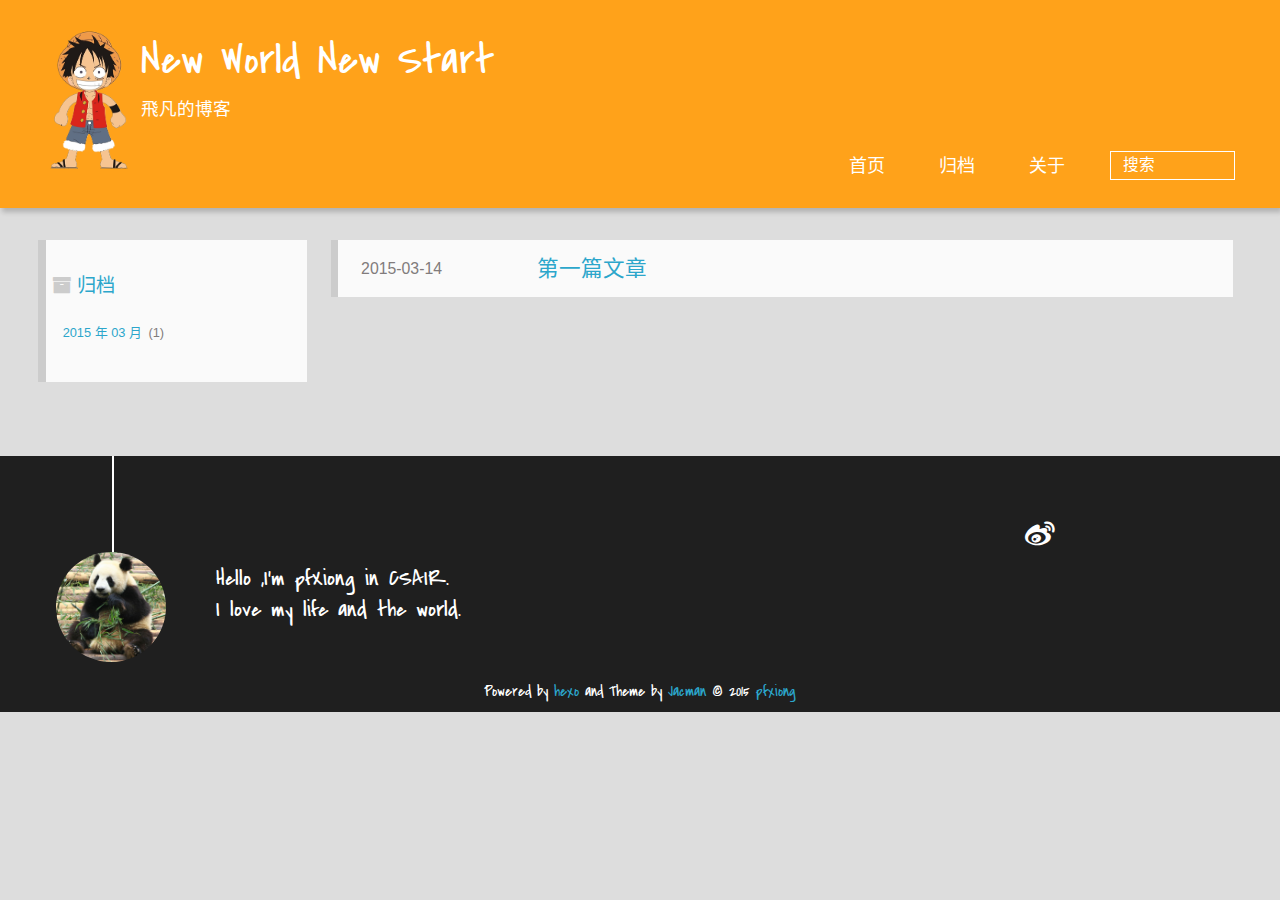
<file: archives/index.html>
<!DOCTYPE HTML>
<html lang="zh-CN">
<head>
  <meta charset="UTF-8">
  
    <title>New World New Start</title>
    <meta name="viewport" content="width=device-width, initial-scale=1,user-scalable=no">
    
    <meta name="author" content="pfxiong">
    

    
    <meta name="description" content="飛凡的博客">
<meta property="og:type" content="website">
<meta property="og:title" content="New World New Start">
<meta property="og:url" content="http://pfxiong.com/archives/index.html">
<meta property="og:site_name" content="New World New Start">
<meta property="og:description" content="飛凡的博客">
<meta name="twitter:card" content="summary">
<meta name="twitter:title" content="New World New Start">
<meta name="twitter:description" content="飛凡的博客">

    
    <link rel="alternative" href="/atom.xml" title="New World New Start" type="application/atom+xml">
    
    
    <link rel="icon" href="/img/logo.ico">
    
    
    <link rel="apple-touch-icon" href="/img/logo_64.jpg">
    <link rel="apple-touch-icon-precomposed" href="/img/logo_64.jpg">
    
    <link rel="stylesheet" href="/css/style.css" type="text/css">
</head>

    <body>
      <header>
        <div>
		
			<div id="imglogo">
				<a href="/"><img src="/img/logo.png" alt="New World New Start" title="New World New Start"/></a>
			</div>
			
			<div id="textlogo">
				<h1 class="site-name"><a href="/" title="New World New Start">New World New Start</a></h1>
				<h2 class="blog-motto">飛凡的博客</h2>
			</div>
			<div class="navbar"><a class="navbutton navmobile" href="#" title="菜单">
			</a></div>
			<nav class="animated">
				<ul>
					<ul>
					 
						<li><a href="/">首页</a></li>
					
						<li><a href="/archives">归档</a></li>
					
						<li><a href="/about">关于</a></li>
					
					<li>
 					
					<form class="search" action="//google.com/search" method="get" accept-charset="utf-8">
						<label>Search</label>
						<input type="search" id="search" name="q" autocomplete="off" maxlength="20" placeholder="搜索" />
						<input type="hidden" name="q" value="site:pfxiong.com">
					</form>
					
					</li>
				</ul>
			</nav>			
</div>
      </header>
      <div id="container">
        

<div class="archive-title" >
  <h2 class="archive-icon">归档</h2>
  
  <div class="archiveslist archive-float clearfix">
   <ul class="archive-list"><li class="archive-list-item"><a class="archive-list-link" href="/archives/2015/03/">2015 年 03 月</a><span class="archive-list-count">1</span></li></ul>
 </div>
  
</div>
<div id="main" class="archive-part clearfix">
  <div id="archive-page">

  <section class="post" itemscope itemprop="blogPost">
  
    <a href="/2015/03/14/我的第一篇文章/" title="第一篇文章" itemprop="url">
  

    <time datetime="2015-03-14T09:32:29.000Z" itemprop="datePublished">2015-03-14</time>


    <h1 itemprop="name">第一篇文章</h1>

  </a>
</section>


  </div>
</div>

      </div>
      <footer><div id="footer" >
	
	<div class="line">
		<span></span>
		<div class="author"></div>
	</div>
	
	
	<section class="info">
		<p> Hello ,I&#39;m pfXiong in CSAIR. <br/>
			I love my life and the world.</p>
	</section>
	 
	<div class="social-font" class="clearfix">
		
		<a href="http://weibo.com/2201438730" target="_blank" class="icon-weibo" title="微博"></a>
		
		
		
		
		
		
		
		
		
		
	</div>
		<p class="copyright">Powered by <a href="http://hexo.io" target="_blank" title="hexo">hexo</a> and Theme by <a href="https://github.com/wuchong/jacman" target="_blank" title="Jacman">Jacman</a> © 2015 
		
		<a href="http://pfxiong.com/about" target="_blank" title="pfxiong">pfxiong</a>
		
		</p>
</div>
</footer>
      <script src="/js/jquery-2.0.3.min.js"></script>
<script src="/js/jquery.imagesloaded.min.js"></script>
<script src="/js/gallery.js"></script>

<script type="text/javascript">
$(document).ready(function(){ 
  $('.navbar').click(function(){
    $('header nav').toggleClass('shownav');
  });
  var myWidth = 0;
  function getSize(){
    if( typeof( window.innerWidth ) == 'number' ) {
      myWidth = window.innerWidth;
    } else if( document.documentElement && document.documentElement.clientWidth) {
      myWidth = document.documentElement.clientWidth;
    };
  };
  var m = $('#main'),
      a = $('#asidepart'),
      c = $('.closeaside'),
      o = $('.openaside');
  $(window).resize(function(){
    getSize(); 
    if (myWidth >= 1024) {
      $('header nav').removeClass('shownav');
    }else
    {
      m.removeClass('moveMain');
      a.css('display', 'block').removeClass('fadeOut');
      o.css('display', 'none');
        
    }
  });
  c.click(function(){
    a.addClass('fadeOut').css('display', 'none');
    o.css('display', 'block').addClass('fadeIn');
    m.addClass('moveMain');
  });
  o.click(function(){
    o.css('display', 'none').removeClass('beforeFadeIn');
    a.css('display', 'block').removeClass('fadeOut').addClass('fadeIn');      
    m.removeClass('moveMain');
  });
  $(window).scroll(function(){
    o.css("top",Math.max(80,260-$(this).scrollTop()));
  });
});
</script>












<!-- Analytics Begin -->





<!-- Analytics End -->

<!-- Totop Begin -->

	<div id="totop">
	<a title="返回顶部"><img src="/img/scrollup.png"/></a>
	</div>
	<script src="/js/totop.js"></script>

<!-- Totop End -->

<!-- MathJax Begin -->
<!-- mathjax config similar to math.stackexchange -->


<!-- MathJax End -->

    </body>
   </html>
</file>
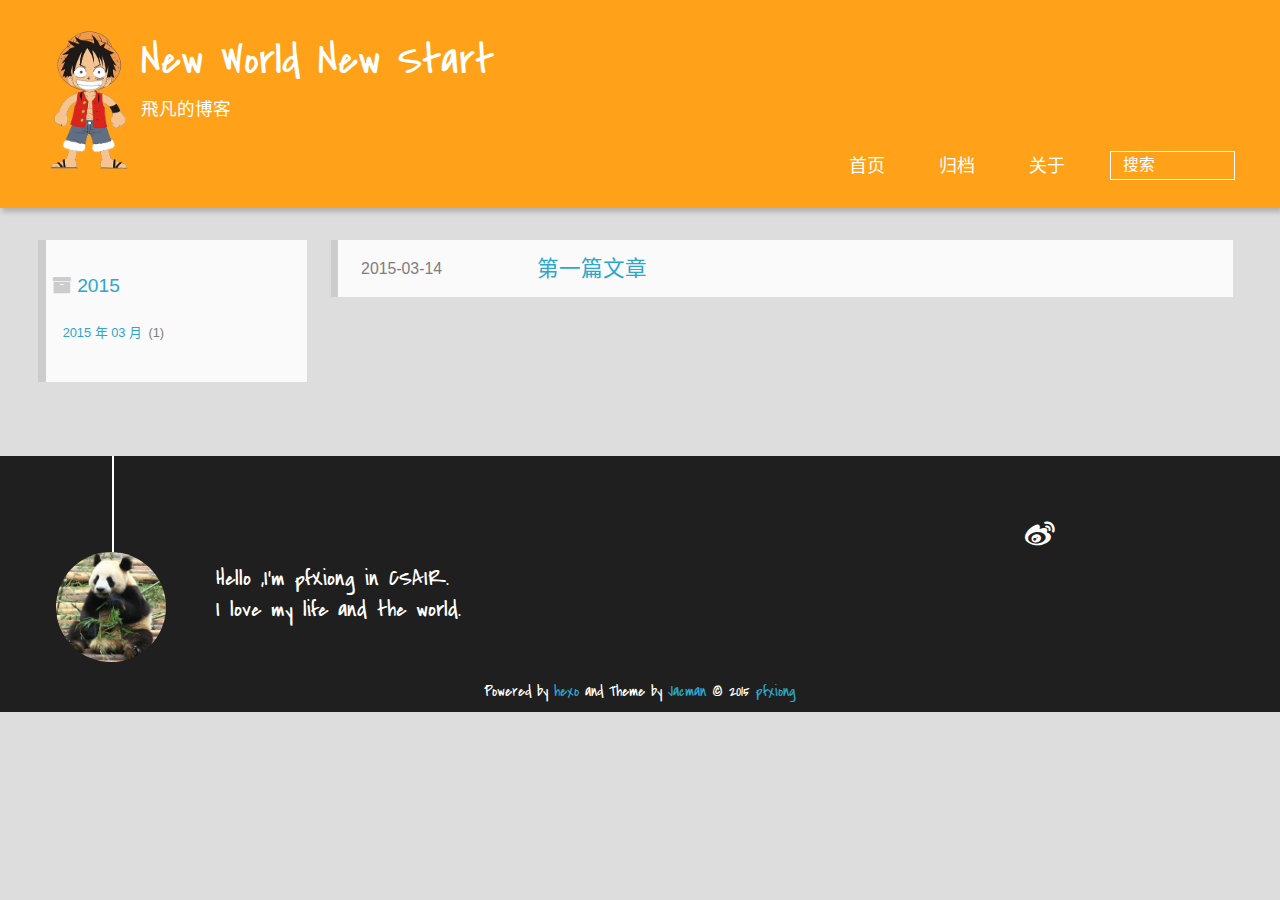
<file: archives/2015/index.html>
<!DOCTYPE HTML>
<html lang="zh-CN">
<head>
  <meta charset="UTF-8">
  
    <title>New World New Start</title>
    <meta name="viewport" content="width=device-width, initial-scale=1,user-scalable=no">
    
    <meta name="author" content="pfxiong">
    

    
    <meta name="description" content="飛凡的博客">
<meta property="og:type" content="website">
<meta property="og:title" content="New World New Start">
<meta property="og:url" content="http://pfxiong.com/archives/2015/index.html">
<meta property="og:site_name" content="New World New Start">
<meta property="og:description" content="飛凡的博客">
<meta name="twitter:card" content="summary">
<meta name="twitter:title" content="New World New Start">
<meta name="twitter:description" content="飛凡的博客">

    
    <link rel="alternative" href="/atom.xml" title="New World New Start" type="application/atom+xml">
    
    
    <link rel="icon" href="/img/logo.ico">
    
    
    <link rel="apple-touch-icon" href="/img/logo_64.jpg">
    <link rel="apple-touch-icon-precomposed" href="/img/logo_64.jpg">
    
    <link rel="stylesheet" href="/css/style.css" type="text/css">
</head>

    <body>
      <header>
        <div>
		
			<div id="imglogo">
				<a href="/"><img src="/img/logo.png" alt="New World New Start" title="New World New Start"/></a>
			</div>
			
			<div id="textlogo">
				<h1 class="site-name"><a href="/" title="New World New Start">New World New Start</a></h1>
				<h2 class="blog-motto">飛凡的博客</h2>
			</div>
			<div class="navbar"><a class="navbutton navmobile" href="#" title="菜单">
			</a></div>
			<nav class="animated">
				<ul>
					<ul>
					 
						<li><a href="/">首页</a></li>
					
						<li><a href="/archives">归档</a></li>
					
						<li><a href="/about">关于</a></li>
					
					<li>
 					
					<form class="search" action="//google.com/search" method="get" accept-charset="utf-8">
						<label>Search</label>
						<input type="search" id="search" name="q" autocomplete="off" maxlength="20" placeholder="搜索" />
						<input type="hidden" name="q" value="site:pfxiong.com">
					</form>
					
					</li>
				</ul>
			</nav>			
</div>
      </header>
      <div id="container">
        

<div class="archive-title" >
  <h2 class="archive-icon">2015</h2>
  
  <div class="archiveslist archive-float clearfix">
   <ul class="archive-list"><li class="archive-list-item"><a class="archive-list-link" href="/archives/2015/03/">2015 年 03 月</a><span class="archive-list-count">1</span></li></ul>
 </div>
  
</div>
<div id="main" class="archive-part clearfix">
  <div id="archive-page">

  <section class="post" itemscope itemprop="blogPost">
  
    <a href="/2015/03/14/我的第一篇文章/" title="第一篇文章" itemprop="url">
  

    <time datetime="2015-03-14T09:32:29.000Z" itemprop="datePublished">2015-03-14</time>


    <h1 itemprop="name">第一篇文章</h1>

  </a>
</section>


  </div>
</div>

      </div>
      <footer><div id="footer" >
	
	<div class="line">
		<span></span>
		<div class="author"></div>
	</div>
	
	
	<section class="info">
		<p> Hello ,I&#39;m pfXiong in CSAIR. <br/>
			I love my life and the world.</p>
	</section>
	 
	<div class="social-font" class="clearfix">
		
		<a href="http://weibo.com/2201438730" target="_blank" class="icon-weibo" title="微博"></a>
		
		
		
		
		
		
		
		
		
		
	</div>
		<p class="copyright">Powered by <a href="http://hexo.io" target="_blank" title="hexo">hexo</a> and Theme by <a href="https://github.com/wuchong/jacman" target="_blank" title="Jacman">Jacman</a> © 2015 
		
		<a href="http://pfxiong.com/about" target="_blank" title="pfxiong">pfxiong</a>
		
		</p>
</div>
</footer>
      <script src="/js/jquery-2.0.3.min.js"></script>
<script src="/js/jquery.imagesloaded.min.js"></script>
<script src="/js/gallery.js"></script>

<script type="text/javascript">
$(document).ready(function(){ 
  $('.navbar').click(function(){
    $('header nav').toggleClass('shownav');
  });
  var myWidth = 0;
  function getSize(){
    if( typeof( window.innerWidth ) == 'number' ) {
      myWidth = window.innerWidth;
    } else if( document.documentElement && document.documentElement.clientWidth) {
      myWidth = document.documentElement.clientWidth;
    };
  };
  var m = $('#main'),
      a = $('#asidepart'),
      c = $('.closeaside'),
      o = $('.openaside');
  $(window).resize(function(){
    getSize(); 
    if (myWidth >= 1024) {
      $('header nav').removeClass('shownav');
    }else
    {
      m.removeClass('moveMain');
      a.css('display', 'block').removeClass('fadeOut');
      o.css('display', 'none');
        
    }
  });
  c.click(function(){
    a.addClass('fadeOut').css('display', 'none');
    o.css('display', 'block').addClass('fadeIn');
    m.addClass('moveMain');
  });
  o.click(function(){
    o.css('display', 'none').removeClass('beforeFadeIn');
    a.css('display', 'block').removeClass('fadeOut').addClass('fadeIn');      
    m.removeClass('moveMain');
  });
  $(window).scroll(function(){
    o.css("top",Math.max(80,260-$(this).scrollTop()));
  });
});
</script>












<!-- Analytics Begin -->





<!-- Analytics End -->

<!-- Totop Begin -->

	<div id="totop">
	<a title="返回顶部"><img src="/img/scrollup.png"/></a>
	</div>
	<script src="/js/totop.js"></script>

<!-- Totop End -->

<!-- MathJax Begin -->
<!-- mathjax config similar to math.stackexchange -->


<!-- MathJax End -->

    </body>
   </html>
</file>
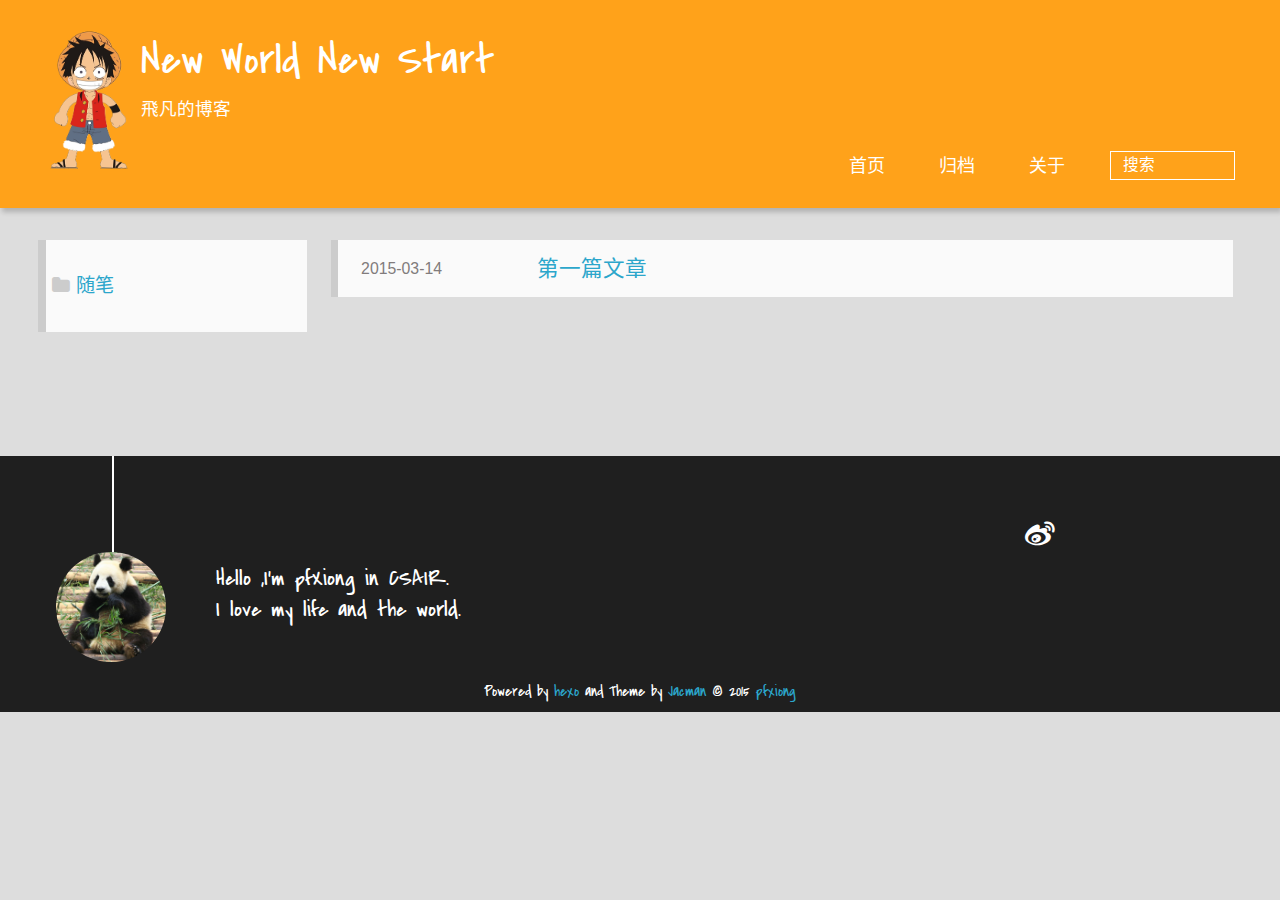
<file: categories/随笔/index.html>
<!DOCTYPE HTML>
<html lang="zh-CN">
<head>
  <meta charset="UTF-8">
  
    <title>New World New Start</title>
    <meta name="viewport" content="width=device-width, initial-scale=1,user-scalable=no">
    
    <meta name="author" content="pfxiong">
    

    
    <meta name="description" content="飛凡的博客">
<meta property="og:type" content="website">
<meta property="og:title" content="New World New Start">
<meta property="og:url" content="http://pfxiong.com/categories/随笔/index.html">
<meta property="og:site_name" content="New World New Start">
<meta property="og:description" content="飛凡的博客">
<meta name="twitter:card" content="summary">
<meta name="twitter:title" content="New World New Start">
<meta name="twitter:description" content="飛凡的博客">

    
    <link rel="alternative" href="/atom.xml" title="New World New Start" type="application/atom+xml">
    
    
    <link rel="icon" href="/img/logo.ico">
    
    
    <link rel="apple-touch-icon" href="/img/logo_64.jpg">
    <link rel="apple-touch-icon-precomposed" href="/img/logo_64.jpg">
    
    <link rel="stylesheet" href="/css/style.css" type="text/css">
</head>

    <body>
      <header>
        <div>
		
			<div id="imglogo">
				<a href="/"><img src="/img/logo.png" alt="New World New Start" title="New World New Start"/></a>
			</div>
			
			<div id="textlogo">
				<h1 class="site-name"><a href="/" title="New World New Start">New World New Start</a></h1>
				<h2 class="blog-motto">飛凡的博客</h2>
			</div>
			<div class="navbar"><a class="navbutton navmobile" href="#" title="菜单">
			</a></div>
			<nav class="animated">
				<ul>
					<ul>
					 
						<li><a href="/">首页</a></li>
					
						<li><a href="/archives">归档</a></li>
					
						<li><a href="/about">关于</a></li>
					
					<li>
 					
					<form class="search" action="//google.com/search" method="get" accept-charset="utf-8">
						<label>Search</label>
						<input type="search" id="search" name="q" autocomplete="off" maxlength="20" placeholder="搜索" />
						<input type="hidden" name="q" value="site:pfxiong.com">
					</form>
					
					</li>
				</ul>
			</nav>			
</div>
      </header>
      <div id="container">
        

<div class="archive-title" >
  <h2 class="category-icon">随笔</h2>
  
</div>
<div id="main" class="archive-part clearfix">
  <div id="archive-page">

  <section class="post" itemscope itemprop="blogPost">
  
    <a href="/2015/03/14/我的第一篇文章/" title="第一篇文章" itemprop="url">
  

    <time datetime="2015-03-14T09:32:29.000Z" itemprop="datePublished">2015-03-14</time>


    <h1 itemprop="name">第一篇文章</h1>

  </a>
</section>


  </div>
</div>

      </div>
      <footer><div id="footer" >
	
	<div class="line">
		<span></span>
		<div class="author"></div>
	</div>
	
	
	<section class="info">
		<p> Hello ,I&#39;m pfXiong in CSAIR. <br/>
			I love my life and the world.</p>
	</section>
	 
	<div class="social-font" class="clearfix">
		
		<a href="http://weibo.com/2201438730" target="_blank" class="icon-weibo" title="微博"></a>
		
		
		
		
		
		
		
		
		
		
	</div>
		<p class="copyright">Powered by <a href="http://hexo.io" target="_blank" title="hexo">hexo</a> and Theme by <a href="https://github.com/wuchong/jacman" target="_blank" title="Jacman">Jacman</a> © 2015 
		
		<a href="http://pfxiong.com/about" target="_blank" title="pfxiong">pfxiong</a>
		
		</p>
</div>
</footer>
      <script src="/js/jquery-2.0.3.min.js"></script>
<script src="/js/jquery.imagesloaded.min.js"></script>
<script src="/js/gallery.js"></script>

<script type="text/javascript">
$(document).ready(function(){ 
  $('.navbar').click(function(){
    $('header nav').toggleClass('shownav');
  });
  var myWidth = 0;
  function getSize(){
    if( typeof( window.innerWidth ) == 'number' ) {
      myWidth = window.innerWidth;
    } else if( document.documentElement && document.documentElement.clientWidth) {
      myWidth = document.documentElement.clientWidth;
    };
  };
  var m = $('#main'),
      a = $('#asidepart'),
      c = $('.closeaside'),
      o = $('.openaside');
  $(window).resize(function(){
    getSize(); 
    if (myWidth >= 1024) {
      $('header nav').removeClass('shownav');
    }else
    {
      m.removeClass('moveMain');
      a.css('display', 'block').removeClass('fadeOut');
      o.css('display', 'none');
        
    }
  });
  c.click(function(){
    a.addClass('fadeOut').css('display', 'none');
    o.css('display', 'block').addClass('fadeIn');
    m.addClass('moveMain');
  });
  o.click(function(){
    o.css('display', 'none').removeClass('beforeFadeIn');
    a.css('display', 'block').removeClass('fadeOut').addClass('fadeIn');      
    m.removeClass('moveMain');
  });
  $(window).scroll(function(){
    o.css("top",Math.max(80,260-$(this).scrollTop()));
  });
});
</script>












<!-- Analytics Begin -->





<!-- Analytics End -->

<!-- Totop Begin -->

	<div id="totop">
	<a title="返回顶部"><img src="/img/scrollup.png"/></a>
	</div>
	<script src="/js/totop.js"></script>

<!-- Totop End -->

<!-- MathJax Begin -->
<!-- mathjax config similar to math.stackexchange -->


<!-- MathJax End -->

    </body>
   </html>
</file>
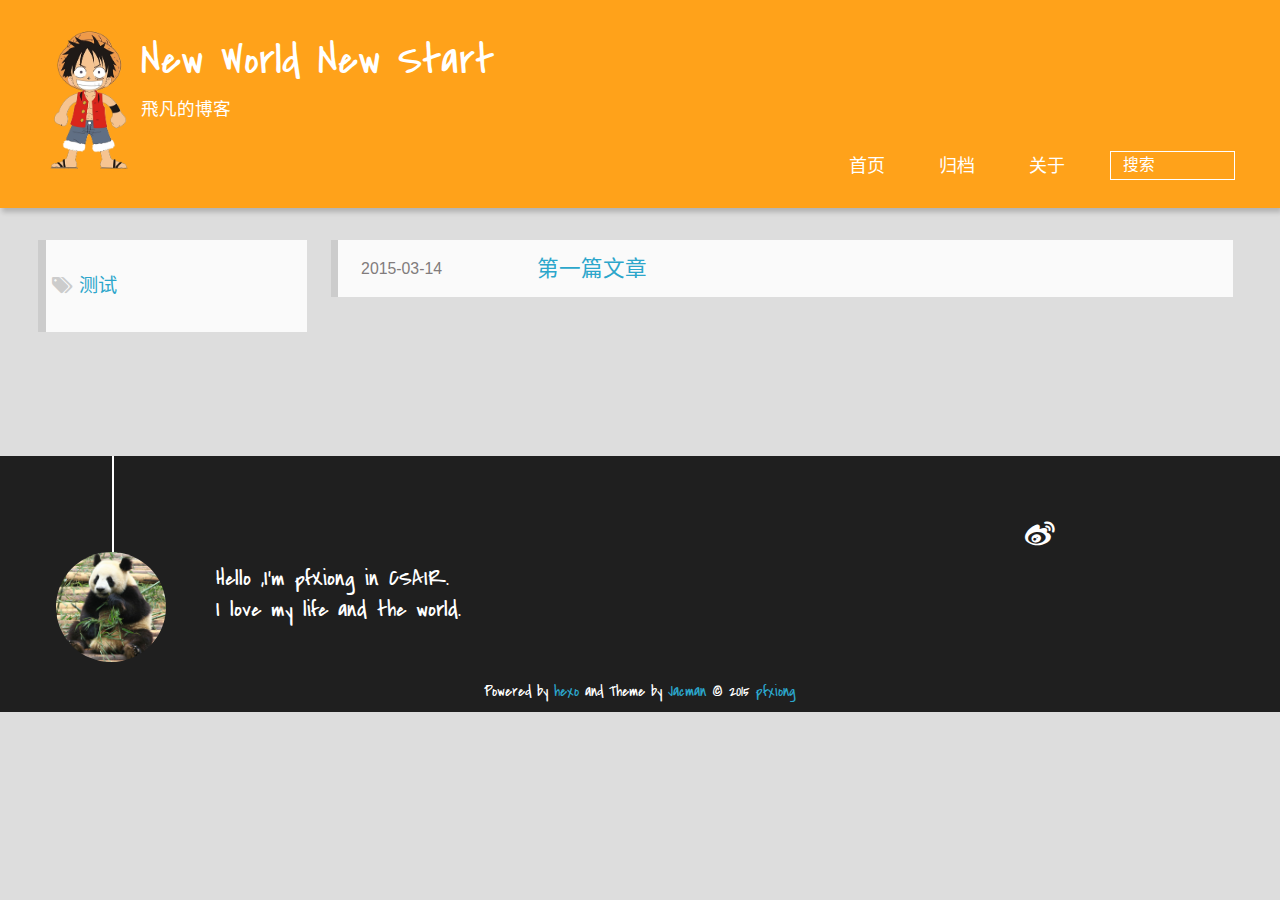
<file: tags/测试/index.html>
<!DOCTYPE HTML>
<html lang="zh-CN">
<head>
  <meta charset="UTF-8">
  
    <title>New World New Start</title>
    <meta name="viewport" content="width=device-width, initial-scale=1,user-scalable=no">
    
    <meta name="author" content="pfxiong">
    

    
    <meta name="description" content="飛凡的博客">
<meta property="og:type" content="website">
<meta property="og:title" content="New World New Start">
<meta property="og:url" content="http://pfxiong.com/tags/测试/index.html">
<meta property="og:site_name" content="New World New Start">
<meta property="og:description" content="飛凡的博客">
<meta name="twitter:card" content="summary">
<meta name="twitter:title" content="New World New Start">
<meta name="twitter:description" content="飛凡的博客">

    
    <link rel="alternative" href="/atom.xml" title="New World New Start" type="application/atom+xml">
    
    
    <link rel="icon" href="/img/logo.ico">
    
    
    <link rel="apple-touch-icon" href="/img/logo_64.jpg">
    <link rel="apple-touch-icon-precomposed" href="/img/logo_64.jpg">
    
    <link rel="stylesheet" href="/css/style.css" type="text/css">
</head>

    <body>
      <header>
        <div>
		
			<div id="imglogo">
				<a href="/"><img src="/img/logo.png" alt="New World New Start" title="New World New Start"/></a>
			</div>
			
			<div id="textlogo">
				<h1 class="site-name"><a href="/" title="New World New Start">New World New Start</a></h1>
				<h2 class="blog-motto">飛凡的博客</h2>
			</div>
			<div class="navbar"><a class="navbutton navmobile" href="#" title="菜单">
			</a></div>
			<nav class="animated">
				<ul>
					<ul>
					 
						<li><a href="/">首页</a></li>
					
						<li><a href="/archives">归档</a></li>
					
						<li><a href="/about">关于</a></li>
					
					<li>
 					
					<form class="search" action="//google.com/search" method="get" accept-charset="utf-8">
						<label>Search</label>
						<input type="search" id="search" name="q" autocomplete="off" maxlength="20" placeholder="搜索" />
						<input type="hidden" name="q" value="site:pfxiong.com">
					</form>
					
					</li>
				</ul>
			</nav>			
</div>
      </header>
      <div id="container">
        

<div class="archive-title" >
  <h2 class="tag-icon">测试</h2>
  
</div>
<div id="main" class="archive-part clearfix">
  <div id="archive-page">

  <section class="post" itemscope itemprop="blogPost">
  
    <a href="/2015/03/14/我的第一篇文章/" title="第一篇文章" itemprop="url">
  

    <time datetime="2015-03-14T09:32:29.000Z" itemprop="datePublished">2015-03-14</time>


    <h1 itemprop="name">第一篇文章</h1>

  </a>
</section>


  </div>
</div>

      </div>
      <footer><div id="footer" >
	
	<div class="line">
		<span></span>
		<div class="author"></div>
	</div>
	
	
	<section class="info">
		<p> Hello ,I&#39;m pfXiong in CSAIR. <br/>
			I love my life and the world.</p>
	</section>
	 
	<div class="social-font" class="clearfix">
		
		<a href="http://weibo.com/2201438730" target="_blank" class="icon-weibo" title="微博"></a>
		
		
		
		
		
		
		
		
		
		
	</div>
		<p class="copyright">Powered by <a href="http://hexo.io" target="_blank" title="hexo">hexo</a> and Theme by <a href="https://github.com/wuchong/jacman" target="_blank" title="Jacman">Jacman</a> © 2015 
		
		<a href="http://pfxiong.com/about" target="_blank" title="pfxiong">pfxiong</a>
		
		</p>
</div>
</footer>
      <script src="/js/jquery-2.0.3.min.js"></script>
<script src="/js/jquery.imagesloaded.min.js"></script>
<script src="/js/gallery.js"></script>

<script type="text/javascript">
$(document).ready(function(){ 
  $('.navbar').click(function(){
    $('header nav').toggleClass('shownav');
  });
  var myWidth = 0;
  function getSize(){
    if( typeof( window.innerWidth ) == 'number' ) {
      myWidth = window.innerWidth;
    } else if( document.documentElement && document.documentElement.clientWidth) {
      myWidth = document.documentElement.clientWidth;
    };
  };
  var m = $('#main'),
      a = $('#asidepart'),
      c = $('.closeaside'),
      o = $('.openaside');
  $(window).resize(function(){
    getSize(); 
    if (myWidth >= 1024) {
      $('header nav').removeClass('shownav');
    }else
    {
      m.removeClass('moveMain');
      a.css('display', 'block').removeClass('fadeOut');
      o.css('display', 'none');
        
    }
  });
  c.click(function(){
    a.addClass('fadeOut').css('display', 'none');
    o.css('display', 'block').addClass('fadeIn');
    m.addClass('moveMain');
  });
  o.click(function(){
    o.css('display', 'none').removeClass('beforeFadeIn');
    a.css('display', 'block').removeClass('fadeOut').addClass('fadeIn');      
    m.removeClass('moveMain');
  });
  $(window).scroll(function(){
    o.css("top",Math.max(80,260-$(this).scrollTop()));
  });
});
</script>












<!-- Analytics Begin -->





<!-- Analytics End -->

<!-- Totop Begin -->

	<div id="totop">
	<a title="返回顶部"><img src="/img/scrollup.png"/></a>
	</div>
	<script src="/js/totop.js"></script>

<!-- Totop End -->

<!-- MathJax Begin -->
<!-- mathjax config similar to math.stackexchange -->


<!-- MathJax End -->

    </body>
   </html>
</file>
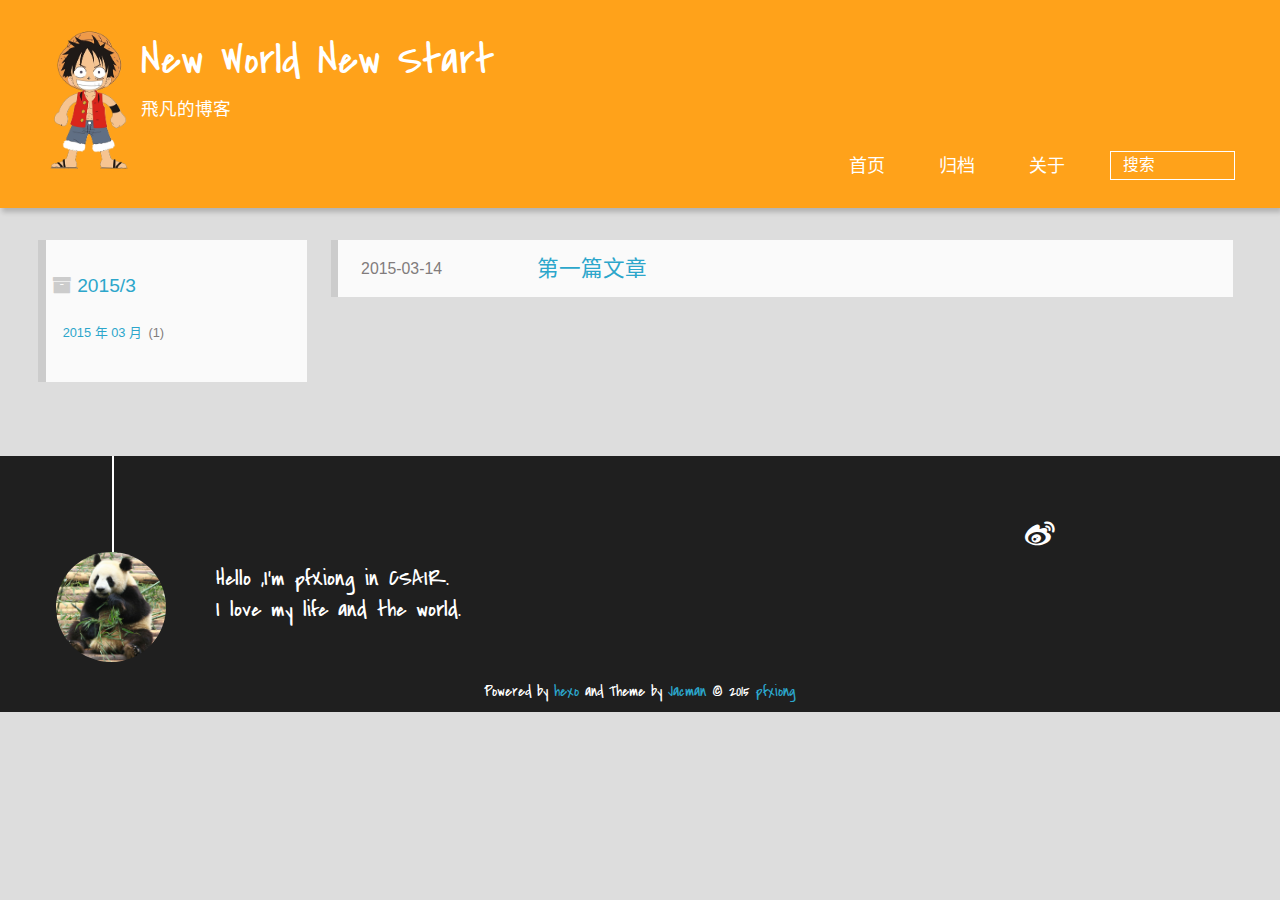
<file: archives/2015/03/index.html>
<!DOCTYPE HTML>
<html lang="zh-CN">
<head>
  <meta charset="UTF-8">
  
    <title>New World New Start</title>
    <meta name="viewport" content="width=device-width, initial-scale=1,user-scalable=no">
    
    <meta name="author" content="pfxiong">
    

    
    <meta name="description" content="飛凡的博客">
<meta property="og:type" content="website">
<meta property="og:title" content="New World New Start">
<meta property="og:url" content="http://pfxiong.com/archives/2015/03/index.html">
<meta property="og:site_name" content="New World New Start">
<meta property="og:description" content="飛凡的博客">
<meta name="twitter:card" content="summary">
<meta name="twitter:title" content="New World New Start">
<meta name="twitter:description" content="飛凡的博客">

    
    <link rel="alternative" href="/atom.xml" title="New World New Start" type="application/atom+xml">
    
    
    <link rel="icon" href="/img/logo.ico">
    
    
    <link rel="apple-touch-icon" href="/img/logo_64.jpg">
    <link rel="apple-touch-icon-precomposed" href="/img/logo_64.jpg">
    
    <link rel="stylesheet" href="/css/style.css" type="text/css">
</head>

    <body>
      <header>
        <div>
		
			<div id="imglogo">
				<a href="/"><img src="/img/logo.png" alt="New World New Start" title="New World New Start"/></a>
			</div>
			
			<div id="textlogo">
				<h1 class="site-name"><a href="/" title="New World New Start">New World New Start</a></h1>
				<h2 class="blog-motto">飛凡的博客</h2>
			</div>
			<div class="navbar"><a class="navbutton navmobile" href="#" title="菜单">
			</a></div>
			<nav class="animated">
				<ul>
					<ul>
					 
						<li><a href="/">首页</a></li>
					
						<li><a href="/archives">归档</a></li>
					
						<li><a href="/about">关于</a></li>
					
					<li>
 					
					<form class="search" action="//google.com/search" method="get" accept-charset="utf-8">
						<label>Search</label>
						<input type="search" id="search" name="q" autocomplete="off" maxlength="20" placeholder="搜索" />
						<input type="hidden" name="q" value="site:pfxiong.com">
					</form>
					
					</li>
				</ul>
			</nav>			
</div>
      </header>
      <div id="container">
        

<div class="archive-title" >
  <h2 class="archive-icon">2015/3</h2>
  
  <div class="archiveslist archive-float clearfix">
   <ul class="archive-list"><li class="archive-list-item"><a class="archive-list-link" href="/archives/2015/03/">2015 年 03 月</a><span class="archive-list-count">1</span></li></ul>
 </div>
  
</div>
<div id="main" class="archive-part clearfix">
  <div id="archive-page">

  <section class="post" itemscope itemprop="blogPost">
  
    <a href="/2015/03/14/我的第一篇文章/" title="第一篇文章" itemprop="url">
  

    <time datetime="2015-03-14T09:32:29.000Z" itemprop="datePublished">2015-03-14</time>


    <h1 itemprop="name">第一篇文章</h1>

  </a>
</section>


  </div>
</div>

      </div>
      <footer><div id="footer" >
	
	<div class="line">
		<span></span>
		<div class="author"></div>
	</div>
	
	
	<section class="info">
		<p> Hello ,I&#39;m pfXiong in CSAIR. <br/>
			I love my life and the world.</p>
	</section>
	 
	<div class="social-font" class="clearfix">
		
		<a href="http://weibo.com/2201438730" target="_blank" class="icon-weibo" title="微博"></a>
		
		
		
		
		
		
		
		
		
		
	</div>
		<p class="copyright">Powered by <a href="http://hexo.io" target="_blank" title="hexo">hexo</a> and Theme by <a href="https://github.com/wuchong/jacman" target="_blank" title="Jacman">Jacman</a> © 2015 
		
		<a href="http://pfxiong.com/about" target="_blank" title="pfxiong">pfxiong</a>
		
		</p>
</div>
</footer>
      <script src="/js/jquery-2.0.3.min.js"></script>
<script src="/js/jquery.imagesloaded.min.js"></script>
<script src="/js/gallery.js"></script>

<script type="text/javascript">
$(document).ready(function(){ 
  $('.navbar').click(function(){
    $('header nav').toggleClass('shownav');
  });
  var myWidth = 0;
  function getSize(){
    if( typeof( window.innerWidth ) == 'number' ) {
      myWidth = window.innerWidth;
    } else if( document.documentElement && document.documentElement.clientWidth) {
      myWidth = document.documentElement.clientWidth;
    };
  };
  var m = $('#main'),
      a = $('#asidepart'),
      c = $('.closeaside'),
      o = $('.openaside');
  $(window).resize(function(){
    getSize(); 
    if (myWidth >= 1024) {
      $('header nav').removeClass('shownav');
    }else
    {
      m.removeClass('moveMain');
      a.css('display', 'block').removeClass('fadeOut');
      o.css('display', 'none');
        
    }
  });
  c.click(function(){
    a.addClass('fadeOut').css('display', 'none');
    o.css('display', 'block').addClass('fadeIn');
    m.addClass('moveMain');
  });
  o.click(function(){
    o.css('display', 'none').removeClass('beforeFadeIn');
    a.css('display', 'block').removeClass('fadeOut').addClass('fadeIn');      
    m.removeClass('moveMain');
  });
  $(window).scroll(function(){
    o.css("top",Math.max(80,260-$(this).scrollTop()));
  });
});
</script>












<!-- Analytics Begin -->





<!-- Analytics End -->

<!-- Totop Begin -->

	<div id="totop">
	<a title="返回顶部"><img src="/img/scrollup.png"/></a>
	</div>
	<script src="/js/totop.js"></script>

<!-- Totop End -->

<!-- MathJax Begin -->
<!-- mathjax config similar to math.stackexchange -->


<!-- MathJax End -->

    </body>
   </html>
</file>
<file: css/style.css>
html,body,div,span,applet,object,iframe,h1,h2,h3,h4,h5,h6,p,blockquote,pre,a,abbr,acronym,address,big,cite,code,del,dfn,em,img,ins,kbd,q,s,samp,small,strike,strong,sub,sup,tt,var,dl,dt,dd,ol,ul,li,fieldset,form,label,legend,table,caption,tbody,tfoot,thead,tr,th,td{margin:0;padding:0;border:0;outline:0;font-weight:inherit;font-style:inherit;font-family:inherit;font-size:100%;vertical-align:baseline}body{line-height:1;color:#000;background:#fff}ol,ul{list-style:none}table{border-collapse:separate;border-spacing:0;vertical-align:middle}caption,th,td{text-align:left;font-weight:normal;vertical-align:middle}a img{border:none}/* custom Font*/
@font-face{font-family:"covered_by_your_graceregular";font-weight:normal;font-style:normal;src:url("../font/coveredbyyourgrace-webfont.eot");src:url("../font/coveredbyyourgrace-webfont.eot?#iefix") format('embedded-opentype'),url("../font/coveredbyyourgrace-webfont.svg#covered_by_your_graceregular") format('svg'),url("../font/coveredbyyourgrace-webfont.woff") format('woff'),url("../font/coveredbyyourgrace-webfont.ttf") format('truetype')}/* icon Font */
@font-face{font-family:"FontAwesome";font-style:normal;font-weight:normal;src:url("../font/fontawesome-webfont.eot?v=#4.0.3");src:url("../font/fontawesome-webfont.eot?#iefix&v=#4.0.3") format("embedded-opentype"),url("../font/fontawesome-webfont.woff?v=#4.0.3") format("woff"),url("../font/fontawesome-webfont.ttf?v=#4.0.3") format("truetype"),url("../font/fontawesome-webfont.svg#fontawesomeregular?v=#4.0.3") format("svg")}@font-face{font-family:"fontdiao";font-weight:normal;font-style:normal;src:url("../font/fontdiao.eot");src:url("../font/fontdiao.eot?#iefix") format('embedded-opentype'),url("../font/fontdiao.svg#fontdiao") format('svg'),url("../font/fontdiao.woff") format('woff'),url("../font/fontdiao.ttf") format('truetype')}/* Public style */
*{-webkit-margin-before:0;-webkit-margin-after:0}body{background:#ddd;font-family:"Helvetica Neue","Helvetica","Microsoft YaHei","WenQuanYi Micro Hei",Arial,sans-serif;font-size:100%;color:#817c7c;line-height:1.5}iframe{margin-top:10px}small{font-size:80%}sub,sup{font-size:75%;line-height:0;position:relative;vertical-align:baseline}sup{top:-.5em;padding-left:.3em}sub{bottom:-.25em}a{text-decoration:none;color:#817c7c;}a:hover,a:focus{outline:0;text-decoration:none;-webkit-transition:color 0.25s, background 0.5s;-moz-transition:color 0.25s, background 0.5s;-o-transition:color 0.25s, background 0.5s;-ms-transition:color 0.25s, background 0.5s;transition:color 0.25s, background 0.5s}a:hover:before{-webkit-transition:color 0.25s, background 0.5s;-moz-transition:color 0.25s, background 0.5s;-o-transition:color 0.25s, background 0.5s;-ms-transition:color 0.25s, background 0.5s;transition:color 0.25s, background 0.5s}input:focus{outline:none}input,button{margin:0;padding:0;}input::-moz-focus-inner,button::-moz-focus-inner{border:0;padding:0}h1{font-size:1.5em}.fa{display:inline-block;font-family:FontAwesome;font-style:normal;font-weight:normal;line-height:1;-webkit-font-smoothing:antialiased;-moz-osx-font-smoothing:grayscale}.clearfix{zoom:1}.clearfix:before,.clearfix:after{content:"";display:table}.clearfix:after{clear:both}::-webkit-input-placeholder{color:#fff;padding:2px 0 0 4px}::-moz-placeholder{color:#fff;padding:2px 0 0 4px}:-ms-input-placeholder{color:#fff;padding:2px 0 0 4px}::-webkit-input-placeholder::before{font-family:"FontAwesome";-webkit-font-smoothing:antialiased;-moz-osx-font-smoothing:grayscale;content:"\f002";padding-right:4px}::-moz-placeholder:before{font-family:"FontAwesome";-webkit-font-smoothing:antialiased;-moz-osx-font-smoothing:grayscale;content:"\f002";padding-right:4px}:-ms-input-placeholder::before{font-family:"FontAwesome";-webkit-font-smoothing:antialiased;-moz-osx-font-smoothing:grayscale;content:"\f002";padding-right:4px}input[type="search"]::-webkit-search-cancel-button,input[type="search"]::-webkit-search-decoration{-webkit-appearance:none}::-webkit-search-cancel-button:after{font-family:"FontAwesome";-webkit-font-smoothing:antialiased;-moz-osx-font-smoothing:grayscale;content:'\f00d';color:#fff;padding-right:4px}/* css3 animate */
.animated{-webkit-animation-fill-mode:both;-moz-animation-fill-mode:both;-o-animation-fill-mode:both;-ms-animation-fill-mode:both;animation-fill-mode:both;-webkit-animation-duration:1s;-moz-animation-duration:1s;-o-animation-duration:1s;-ms-animation-duration:1s;animation-duration:1s}@-webkit-keyframes fadeIn{0%{opacity:0;-ms-filter:"progid:DXImageTransform.Microsoft.Alpha(Opacity=0)";filter:alpha(opacity=0)}100%{opacity:1;-ms-filter:none;filter:none}}.fadeIn{-webkit-animation-name:fadeIn;-moz-animation-name:fadeIn;-o-animation-name:fadeIn;-ms-animation-name:fadeIn;animation-name:fadeIn}.fadeOut{-webkit-animation-name:fadeOut;-moz-animation-name:fadeOut;-o-animation-name:fadeOut;-ms-animation-name:fadeOut;animation-name:fadeOut}@-moz-keyframes fadeInDown{0%{opacity:0;-ms-filter:"progid:DXImageTransform.Microsoft.Alpha(Opacity=0)";filter:alpha(opacity=0);-webkit-transform:translateY(-20px);-moz-transform:translateY(-20px);-o-transform:translateY(-20px);-ms-transform:translateY(-20px);transform:translateY(-20px)}100%{opacity:1;-ms-filter:none;filter:none;-webkit-transform:translateY(0);-moz-transform:translateY(0);-o-transform:translateY(0);-ms-transform:translateY(0);transform:translateY(0)}}@-webkit-keyframes fadeInDown{0%{opacity:0;-ms-filter:"progid:DXImageTransform.Microsoft.Alpha(Opacity=0)";filter:alpha(opacity=0);-webkit-transform:translateY(-20px);-moz-transform:translateY(-20px);-o-transform:translateY(-20px);-ms-transform:translateY(-20px);transform:translateY(-20px)}100%{opacity:1;-ms-filter:none;filter:none;-webkit-transform:translateY(0);-moz-transform:translateY(0);-o-transform:translateY(0);-ms-transform:translateY(0);transform:translateY(0)}}@-o-keyframes fadeInDown{0%{opacity:0;-ms-filter:"progid:DXImageTransform.Microsoft.Alpha(Opacity=0)";filter:alpha(opacity=0);-webkit-transform:translateY(-20px);-moz-transform:translateY(-20px);-o-transform:translateY(-20px);-ms-transform:translateY(-20px);transform:translateY(-20px)}100%{opacity:1;-ms-filter:none;filter:none;-webkit-transform:translateY(0);-moz-transform:translateY(0);-o-transform:translateY(0);-ms-transform:translateY(0);transform:translateY(0)}}@keyframes fadeInDown{0%{opacity:0;-ms-filter:"progid:DXImageTransform.Microsoft.Alpha(Opacity=0)";filter:alpha(opacity=0);-webkit-transform:translateY(-20px);-moz-transform:translateY(-20px);-o-transform:translateY(-20px);-ms-transform:translateY(-20px);transform:translateY(-20px)}100%{opacity:1;-ms-filter:none;filter:none;-webkit-transform:translateY(0);-moz-transform:translateY(0);-o-transform:translateY(0);-ms-transform:translateY(0);transform:translateY(0)}}body >header{width:100%;-webkit-box-shadow:2px 4px 5px rgba(3,3,3,0.2);box-shadow:2px 4px 5px rgba(3,3,3,0.2);background:url("../") center #ffa21a;color:#fff;padding:1em 0 .8em;}@media only screen and (min-width:1024px){body >header{padding:1.8em 0 1.5em}}body >header >div{width:95%;margin:0 auto;position:relative;overflow:hidden;}@media only screen and (min-width:1024px){body >header >div{width:93%}}body >header a{display:block;color:#fff}#imglogo{float:left;width:4em;height:4em;}@media only screen and (min-width:768px){#imglogo{width:5em}}@media only screen and (min-width:1024px){#imglogo{width:5.5em}}#imglogo img{width:4em;}@media only screen and (min-width:768px){#imglogo img{width:5em}}@media only screen and (min-width:1024px){#imglogo img{width:5.5em}}#textlogo{float:left;width:75%;margin-left:.5em;}#textlogo h1.site-name{width:86%;font-family:"covered_by_your_graceregular";font-size:200%;line-height:1.5;-webkit-font-smoothing:antialiased;-moz-osx-font-smoothing:grayscale;}@media only screen and (min-width:768px){#textlogo h1.site-name{font-size:240%}}@media only screen and (min-width:1024px){#textlogo h1.site-name{font-size:280%}}#textlogo h2.blog-motto{font-size:.7em;font-weight:normal;}@media only screen and (min-width:768px){#textlogo h2.blog-motto{font-size:100%}}@media only screen and (min-width:1024px){#textlogo h2.blog-motto{font-size:110%}}.navbar{position:absolute;width:2em;right:0;top:1em;padding:.5em;}@media only screen and (min-width:1024px){.navbar{display:none}}.navbutton::before{font-family:"FontAwesome";-webkit-font-smoothing:antialiased;-moz-osx-font-smoothing:grayscale;content:"\f0c9"}.navmobile::before{padding-left:1em}header nav{float:left;width:100%;font-size:112.5%;padding-top:.5em;max-height:.01em;-webkit-transition:max-height 1s ease-out;-moz-transition:max-height 1s ease-out;-o-transition:max-height 1s ease-out;-ms-transition:max-height 1s ease-out;transition:max-height 1s ease-out;}@media only screen and (min-width:568px){header nav{width:50%}}@media only screen and (min-width:1024px){header nav{float:right;width:auto;margin-top:1em;max-height:none}}@media only screen and (min-width:1024px){header nav ul{float:right}}@media only screen and (min-width:1024px){header nav ul li{float:left}}header nav ul li a{padding:.2em 0 .2em 1em;}@media only screen and (min-width:1024px){header nav ul li a{padding:.2em 1.5em}}header nav ul li a:hover{background:#de7f00;color:#e9cd4c}.shownav{max-height:40em}.search{padding:.1em 0 0 1em;}.search input{-webkit-appearance:textfield;font-size:.87em;line-height:1.7;border:1px solid #fff;color:#fff;background:transparent;width:80%;padding-left:.5em;}@media only screen and (min-width:1024px){.search input{width:8em;-webkit-transition:0.5s width;-moz-transition:0.5s width;-o-transition:0.5s width;-ms-transition:0.5s width;transition:0.5s width}.search input:focus{width:15em}}.search label{display:none}/* index layout */
#container{width:95%;margin:0 auto;overflow:hidden;}@media only screen and (min-width:768px){#container{width:96%}}@media only screen and (min-width:1024px){#container{width:94%}}@media only screen and (min-width:1560px){#container{width:82%}}#main{margin:1em 0 0;line-height:1.8;}@media only screen and (min-width:1024px){#main{margin:2em 0 0;width:75%;float:left;-webkit-transition:margin 0.5s ease-out;-moz-transition:margin 0.5s ease-out;-o-transition:margin 0.5s ease-out;-ms-transition:margin 0.5s ease-out;transition:margin 0.5s ease-out}}#main section.post{background:#fafafa;margin-bottom:.125em;}#main section.post a{display:block;border-left:.5em solid #ccc;-webkit-transition:border-left 0.45s;-moz-transition:border-left 0.45s;-o-transition:border-left 0.45s;-ms-transition:border-left 0.45s;transition:border-left 0.45s;padding:.5em;}@media only screen and (min-width:768px){#main section.post a{padding:1em}}#main section.post a:hover{border-left:.5em solid #ffa21a}#main section.post a h1{color:#2ca6cb;line-height:2}#main section.post a p{color:#817c7c}#main section.post a time{color:#817c7c;display:block;margin:.5em 0;font-size:.9em}#main article.post-expand{background:#fafafa;margin-bottom:3.5em;}#main article.post-expand .img-logo{max-width:180px;max-height:96px;display:block !important;margin-right:.7em;margin-left:.7em;padding:0;float:right;clear:right}#main article.post-expand .img-topic{max-width:300px;max-height:1800px;display:block !important;margin-left:.7em;margin-right:.7em;padding:0;float:right;clear:right}#main article.post-expand .article-more-link a{display:inline-block;line-height:1em;padding:6px 15px;-webkit-border-radius:15px;border-radius:15px;background:#ddd;color:#817c7c;text-decoration:none;}#main article.post-expand .article-more-link a:hover{background:#ffa21a;color:#fff;text-decoration:none}#archive-page section.post a{font-size:.9em;padding:.5em !important;}@media only screen and (min-width:768px){#archive-page section.post a time{padding-left:1em}}.moveMain{margin-left:10% !important}.unexpand .prev{border-left:.5em solid #ccc;}.unexpand .prev:hover{border-left:.5em solid #ffa21a}#page-nav{background:#fafafa;text-align:center;overflow:hidden;}#page-nav a{display:inline-block;padding:.5em 1em}#page-nav a{color:#2ca6cb;}#page-nav a:hover{background:#ccc;color:#ffa21a}#page-nav .prev{float:left;-webkit-transition:border-left 0.5s;-moz-transition:border-left 0.5s;-o-transition:border-left 0.5s;-ms-transition:border-left 0.5s;transition:border-left 0.5s;}#page-nav .prev span:before{font-family:"FontAwesome";-webkit-font-smoothing:antialiased;-moz-osx-font-smoothing:grayscale;content:"\f053";padding-right:.5em}#page-nav .next{float:right;}#page-nav .next span:before{font-family:"FontAwesome";-webkit-font-smoothing:antialiased;-moz-osx-font-smoothing:grayscale;content:"\f054";padding-left:.5em}#page-nav .page-number{display:none;padding:.5em 1em;}@media only screen and (min-width:768px){#page-nav .page-number{display:inline-block}}#page-nav .current{color:#b8b8b8;font-weight:bold}#page-nav .space{color:#2ca6cb}/* page layout */
@media only screen and (min-width:1024px){.page{margin-left:10% !important}}/* archive layout */
.category-icon:before,.tag-icon:before,.archive-icon:before{font-family:"FontAwesome";-webkit-font-smoothing:antialiased;-moz-osx-font-smoothing:grayscale;color:#ccc;font-size:100%;padding-right:.3em}.category-icon:before{content:"\f07b"}.tag-icon:before{content:"\f02c"}.archive-icon:before{content:"\f187"}.archive-title{margin:1em 0;padding:2em;background:#fafafa;border-left:.5em solid #ccc;}@media only screen and (min-width:1024px){.archive-title{margin:2em 0;width:18.5%;padding-left:.5%;float:left}}.archive-title h2{width:90%;color:#2ca6cb;font-size:120%}.archive-title a{color:#2ca6cb;-webkit-transition:color 0.5s;-moz-transition:color 0.5s;-o-transition:color 0.5s;-ms-transition:color 0.5s;transition:color 0.5s;}.archive-title a:hover{color:#ffa21a;-webkit-transition:color 0.5s;-moz-transition:color 0.5s;-o-transition:color 0.5s;-ms-transition:color 0.5s;transition:color 0.5s}.current{color:#ea6753 !important}@media only screen and (min-width:768px){.archive-part{min-height:200px}}@media only screen and (min-width:1024px){.archive-part{float:right;margin-left:2% !important}}.archive-part section.post{width:100%;}.archive-part section.post time{font-size:1.1em !important;float:left;}@media only screen and (max-width:568px){.archive-part section.post time{width:100%}}@media only screen and (min-width:568px){.archive-part section.post time{width:20%}}@media only screen and (min-width:768px){.archive-nav{width:100%;float:left;margin-top:1em}}/* tags&categories layout */
.all-list-box{min-height:400px}.post,.page,.link,.photo{background:#fafafa;}.post a,.page a,.link a,.photo a{color:#2ca6cb;}.post a:hover,.page a:hover,.link a:hover,.photo a:hover{color:#ea6753}@media only screen and (min-width:768px){article header.article-info{border-bottom:1px solid #dbdbdb}}article header.article-info >h1{padding:.2em 3%;font-size:170%;line-height:1.5;word-wrap:break-word;word-break:normal;-webkit-font-smoothing:antialiased;-moz-osx-font-smoothing:grayscale;border-left:5px solid #ffa21a}@media only screen and (min-width:1024px){article header.article-info >h1{font-size:200%;padding-top:.3em}}article header.article-info >p.article-author{padding:.3em 4% .3em 0;text-align:right;border-bottom:1px solid #dbdbdb;}@media only screen and (min-width:768px){article header.article-info >p.article-author{float:right;border-bottom:none}}article header.article-info >p.article-time{padding-top:.5em;font-size:.8em;text-align:center;}@media only screen and (min-width:768px){article header.article-info >p.article-time{float:right;margin-right:1em;padding-top:.1em;font-size:.9em}}article header.article-info >p.article-time:before{font-family:"FontAwesome";font-size:130%;content:"\f017";-webkit-font-smoothing:antialiased;-moz-osx-font-smoothing:grayscale}article .article-content{padding:1.5em 4%;color:#413f3f;font-size:100%;}article .article-content:before,article .article-content:after{content:"";display:block;clear:both}article .article-content .kb{padding:.1em .6em;border:1px solid #ccc;background-color:code-color;color:#8f8f8f;-webkit-box-shadow:0 1px 0 rgba(0,0,0,0.2),0 0 0 2px #fff inset;box-shadow:0 1px 0 rgba(0,0,0,0.2),0 0 0 2px #fff inset;-webkit-border-radius:3px;border-radius:3px;display:inline-block;margin:0 .1em;text-shadow:0 1px 0 #fff;line-height:1.5;white-space:nowrap}article .article-content h1,article .article-content h2{font-size:180%;line-height:1.2em;padding-bottom:.3em;margin-top:1.5em;border-bottom:2px solid #dbdbdb}article .article-content h3{font-size:140%;line-height:1em;margin-top:1.3em}article .article-content h4,article .article-content h5,article .article-content h6{font-size:140%}article .article-content h1,article .article-content h2,article .article-content h3,article .article-content h4,article .article-content h5,article .article-content h6{color:#333;-webkit-font-smoothing:antialiased;-moz-osx-font-smoothing:grayscale;}article .article-content h1 >code,article .article-content h2 >code,article .article-content h3 >code,article .article-content h4 >code,article .article-content h5 >code,article .article-content h6 >code{color:#a3a3a3}article .article-content hr{border:1px solid #dbdbdb}article .article-content strong{font-weight:bold}article .article-content em{font-style:italic}article .article-content acronym,article .article-content abbr{border-bottom:1px dotted}article .article-content blockquote{border-left:.2em solid #ffa21a;margin:.65em 0 .65em 1%;padding-left:1%;line-height:1.5;font-size:100%;color:#808080;}article .article-content blockquote footer{background:#fafafa;padding:0;margin:0;font-size:80%;line-height:1em}article .article-content blockquote cite{font-style:italic;padding-left:.5em}article .article-content ul,article .article-content ol{padding-left:1.5em;font-size:100%;padding-top:.7em;}@media only screen and (min-width:768px){article .article-content ul,article .article-content ol{padding-left:1.5em}}article .article-content ul li{list-style:disc;text-align:match-parent}article .article-content ol li{list-style-type:decimal}article .article-content dl dt{font-weight:blod}article .article-content ul li>code,article .article-content ol li>code,article .article-content p code,article .article-content strong code,article .article-content em code,article .article-content table th>code,article .article-content table td>code{font-family:Monaco,Menlo,Consolas,Courier New,monospace;background:#eee;color:#d14;border:1px solid #d6d6d6;padding:0 5px;margin:0 2px;font-size:90%;white-space:nowrap;text-shadow:0 1px #fff;-webkit-border-radius:.25em;-webkit-border-radius:.25em;border-radius:.25em}article .article-content p{line-height:1.5;margin-top:.7em;}@media only screen and (min-width:1024px){article .article-content p{margin-top:1em}}article .article-content img,article .article-content video,article .article-content figure img{max-width:100%;height:auto;vertical-align:middle;padding-top:.5em;}@media only screen and (min-width:1024px){article .article-content img,article .article-content video,article .article-content figure img{padding-top:.7em}}article .article-content .img-topic,article .article-content .img-logo{display:none}article .article-content .img-center{display:block;margin:auto}article .article-content .img-shadow{-webkit-box-shadow:0 0 2px 3px #ddd;box-shadow:0 0 2px 3px #ddd}article .article-content figcaption,article .article-content .caption{display:block;margin-top:.3em;color:#808080;position:relative;font-size:.9em;padding-left:1.3em;}article .article-content figcaption:before,article .article-content .caption:before{content:'\f040';position:absolute;font:.9em "FontAwesome";position:absolute;left:0;top:.3em}article .article-content .video-container{position:relative;padding-top:56%;height:0;overflow:hidden;}article .article-content .video-container iframe,article .article-content .video-container object,article .article-content .video-container embed{position:absolute;top:0;left:0;width:100%;height:100%;margin-top:0}article .article-content table{max-width:100%;border-collapse:collapse;border-spacing:0;margin-top:1em;}article .article-content table th{font-weight:bold;border-bottom:2px solid #dbdbdb;padding:.5em;line-height:1.3em}article .article-content table td{border-bottom:1px solid #dbdbdb;padding:.5em;line-height:1.3em}article .article-content .pullquote{text-align:left;width:45%;margin:0;border:none}article .article-content .left{margin-left:.5em;margin-right:1em;float:left}article .article-content .right{margin-right:.5em;margin-left:1em;float:right}footer.article-footer{background:#fafafa;padding:0 4%;margin:0;border-top:1px solid #dbdbdb}.article-share{float:right;width:100%;}@media only screen and (min-width:568px){.article-share{width:60%}}@media only screen and (min-width:768px){.article-share{width:16.5em}}.article-share .share-jiathis{padding:.5em 0;margin-top:.3em}.share span{float:right;height:3em;width:1em;margin-right:.5em;position:relative;color:#d6d6d6;}.share span:before{font-family:"FontAwesome";content:"\f064";font-size:1em;-webkit-font-smoothing:antialiased;-moz-osx-font-smoothing:grayscale;width:1.5em;height:1.5em;position:absolute;top:50%;left:50%;margin-top:-.75em;margin-left:-.75em}.share a{float:right;width:3em;height:3em;display:block;position:relative;}.share a:before{font-size:1.2em;font-family:"FontAwesome";text-align:center;color:#817c7c;-webkit-font-smoothing:antialiased;-moz-osx-font-smoothing:grayscale;width:1.5em;height:1.5em;position:absolute;top:50%;left:50%;margin-top:-.75em;margin-left:-.75em}.share a:hover:before{color:#fff}.article-share-twitter:before{content:"\f099"}.article-share-twitter:hover{background:#00aced;text-shadow:0 1px #008abe}.article-share-facebook:before{content:"\f09a"}.article-share-facebook:hover{background:#3b5998;text-shadow:0 1px #2f477a}.article-share-weibo:before{content:"\f18a"}.article-share-weibo:hover{background:#c64d3e;text-shadow:0 1px #a13c2f}.article-share-qrcode:before{font-family:"fontdiao" !important;content:"\f132"}.article-share-qrcode:hover{background:#49ae0f;text-shadow:0 1px #3a8b0c}.article-share-renren:before{content:"\f18b"}.article-share-renren:hover{background:#369;text-shadow:0 1px #29527a}.article-back-to-top:before{content:"\f062"}.article-back-to-top:hover{background:#762c54;text-shadow:0 1px #5e2343}.qrcode{width:15em;height:15em;position:absolute;top:50%;left:50%;margin-top:-7.5em;margin-left:-7.5em;background:#fff;border:2px solid #ccc;-webkit-border-radius:3px;border-radius:3px;display:inline-block;opacity:0;-ms-filter:"progid:DXImageTransform.Microsoft.Alpha(Opacity=0)";filter:alpha(opacity=0);position:fixed;text-align:center;visibility:hidden;z-index:10;-webkit-transition:opacity 0.5s;-moz-transition:opacity 0.5s;-o-transition:opacity 0.5s;-ms-transition:opacity 0.5s;transition:opacity 0.5s;}@media only screen and (min-width:1024px){.qrcode{width:20em;height:20em;position:absolute;top:50%;left:50%;margin-top:-10em;margin-left:-10em;position:fixed}}.qrcode span{display:block;width:80%;height:1.5em;font-size:80%;float:left;}.qrcode span:before{content:none}.qrcode a{display:block;width:16%;height:1.5em;float:left}.qrcode img{width:90%;height:90%}.qrclose:before{font-family:"FontAwesome";-webkit-font-smoothing:antialiased;-moz-osx-font-smoothing:grayscale;content:"\f057";color:#ccc}.qrclose:hover:before{color:#2ca6cb !important}.overlay{display:none !important}.overlay:target+.qrcode{opacity:1;-ms-filter:none;filter:none;visibility:visible}.comments-count{color:#d6d6d6;margin-top:.3em;padding:.5em 0;float:right;}.comments-count span:before{font-family:"FontAwesome";-webkit-font-smoothing:antialiased;-moz-osx-font-smoothing:grayscale;content:"\f075"}.comments-count-link{padding:.5em;margin:0 .3em;}.comments-count-link:hover{color:#fff !important;background:#2ca6cb}.article-tags,.article-categories{padding:.5em 0;float:left;}@media only screen and (max-width:568px){.article-tags,.article-categories{width:100%}}.article-tags{color:#d6d6d6;}@media only screen and (max-width:568px){.article-tags{margin-left:0}}.article-tags span{position:relative;float:left;width:1em;height:2em;margin-right:.5em;}.article-tags span:before{font-family:"FontAwesome";-webkit-font-smoothing:antialiased;-moz-osx-font-smoothing:grayscale;width:1.2em;height:1.2em;position:absolute;top:50%;left:50%;margin-top:-.6em;margin-left:-.6em;content:"\f02c"}.article-tags a{float:left;padding:0 .3em;margin:.3em;background:#e6e6e6;}.article-tags a:hover{color:#fff;background:#2ca6cb}.article-categories{color:#d6d6d6;margin-top:.3em;margin-right:3em;}.article-categories span:before{font-family:"FontAwesome";-webkit-font-smoothing:antialiased;-moz-osx-font-smoothing:grayscale;content:"\f07b"}.article-category-link{padding:.5em;margin:0 .3em;}.article-category-link:hover{color:#fff !important;background:#2ca6cb}.article-nav{padding:0 10%;}@media only screen and (min-width:768px){.article-nav{padding:0 4%}}.article-nav strong{font-size:1em;font-weight:bold}.article-nav a{display:block;overflow:hidden}.article-nav .prev a:hover,.article-nav .next a:hover{background:#2ca6cb;color:#fff}.article-nav .prev{width:100%;float:left;}.article-nav .prev strong{padding-left:1.8em}.article-nav .prev span:before{font-family:"FontAwesome";-webkit-font-smoothing:antialiased;-moz-osx-font-smoothing:grayscale;content:"\f053";padding-right:.5em}@media only screen and (min-width:768px){.article-nav .prev{width:45%;float:left}}.article-nav .next{width:100%;float:left;text-align:left;}.article-nav .next strong{padding-left:1.5em}.article-nav .next span:before{font-family:"FontAwesome";-webkit-font-smoothing:antialiased;-moz-osx-font-smoothing:grayscale;content:"\f054";padding-right:.5em}@media only screen and (min-width:768px){.article-nav .next{width:45%;float:right;text-align:right}.article-nav .next strong{padding-right:1.8em}.article-nav .next span:before{content:none}.article-nav .next span:after{font-family:"FontAwesome";-webkit-font-smoothing:antialiased;-moz-osx-font-smoothing:grayscale;content:"\f054";padding-left:.5em}}section.comment{padding:0 4%;margin:1em 0}.toc-article{background:#eee;margin:1.6em 0 0 2em;padding:1em;-webkit-border-radius:4px;-webkit-border-radius:4px;border-radius:4px;border:1px solid #ddd;}.toc-article strong{padding:.3em 0}.toc-article ul li{list-style:disc;text-align:match-parent;margin:.5em 0}.toc-article ol li{list-style-type:decimal;margin:.5em 0}#toc{line-height:1.3em;font-size:.8em;float:right;}#toc .toc{padding:0;}#toc .toc li{list-style-type:none}#toc .toc-child{padding-left:1.5em;padding-top:0}#toc.toc-aside{display:none;width:13%;position:fixed;right:2%;top:320px;overflow:hidden;line-height:1.5em;font-size:1em;color:#333;opacity:.6;-ms-filter:"progid:DXImageTransform.Microsoft.Alpha(Opacity=60)";filter:alpha(opacity=60);-webkit-transition:opacity 1s ease-out;-moz-transition:opacity 1s ease-out;-o-transition:opacity 1s ease-out;-ms-transition:opacity 1s ease-out;transition:opacity 1s ease-out;}#toc.toc-aside strong{padding:.3em 0;color:#817c7c}#toc.toc-aside:hover{-webkit-transition:opacity 0.3s ease-out;-moz-transition:opacity 0.3s ease-out;-o-transition:opacity 0.3s ease-out;-ms-transition:opacity 0.3s ease-out;transition:opacity 0.3s ease-out;opacity:1;-ms-filter:none;filter:none}#toc.toc-aside a{-webkit-transition:color 1s ease-out;-moz-transition:color 1s ease-out;-o-transition:color 1s ease-out;-ms-transition:color 1s ease-out;transition:color 1s ease-out;}#toc.toc-aside a:hover{color:#ffa21a;-webkit-transition:color 0.3s ease-out;-moz-transition:color 0.3s ease-out;-o-transition:color 0.3s ease-out;-ms-transition:color 0.3s ease-out;transition:color 0.3s ease-out}.active{color:#ffa21a !important}.openaside{display:none;position:fixed;right:7.5%;top:260px;}.openaside a{display:block;color:#fff;border:1px solid #fff;-webkit-border-radius:5px;border-radius:5px;background:#ffa21a;padding:.2em .55em;}.openaside a::before{font-family:"FontAwesome";-webkit-font-smoothing:antialiased;-moz-osx-font-smoothing:grayscale;content:"\f0c9"}.closeaside{display:none;}.closeaside a{color:#ffa21a;}.closeaside a:hover{color:#2ca6cb}.closeaside a::before{font-family:"FontAwesome";-webkit-font-smoothing:antialiased;-moz-osx-font-smoothing:grayscale;content:"\f0c9"}@media only screen and (min-width:1024px){.closeaside{display:block;position:absolute;right:25px;top:22px}}#asidepart{background:#fafafa;margin:1em 0 0;padding:.5em 2% 1em;}@media only screen and (min-width:1024px){#asidepart{position:relative;float:left;width:18%;margin:2em 0 0 3%}}.asidetitle{font-size:1.1em;color:#2ca6cb;padding:0 0 .3125em 0;border-bottom:.1875em solid #ccc;}.asidetitle a{color:#2ca6cb;}.asidetitle a:hover{color:#ffa21a;-webkit-transition:color 0.5s;-moz-transition:color 0.5s;-o-transition:color 0.5s;-ms-transition:color 0.5s;transition:color 0.5s}@media only screen and (min-width:768px){.categorieslist{width:45%;float:left;margin:0 5% 0 0}}@media only screen and (min-width:1024px){.categorieslist{width:100%;float:none;margin:1em 0 0}}.categorieslist li{border-bottom:1px solid #ccc;}.categorieslist li a{display:block;padding:.5em 5%;}.categorieslist li a:hover{color:#ffa21a}.tagslist{margin:1em 0 0;}@media only screen and (min-width:768px){.tagslist{width:45%;float:left;margin:0 5% 0 0}}@media only screen and (min-width:1024px){.tagslist{width:100%;float:none;margin:1em 0 0}}.tagslist ul{padding:.5em 0}.tagslist ul li{float:left;}.tagslist ul li a{display:block;margin:.3125em;padding:.125em .3125em;background:#dbdbdb;}.tagslist ul li a:hover{color:#ffa21a;background:#e6e6e6}.rsspart{background:#ffa21a;width:100%;}@media only screen and (min-width:768px){.rsspart{float:left;width:45%;margin:0 5% 0 0}}@media only screen and (min-width:1024px){.rsspart{width:100%;float:none;margin:1em 0 0}}.rsspart a{color:#fff;display:block;padding:.625em 0;text-align:center;}.rsspart a:hover{color:#ffa21a;background:#fafafa}.rsspart a::before{font-family:"FontAwesome";-webkit-font-smoothing:antialiased;-moz-osx-font-smoothing:grayscale;padding-right:.5em;content:"\f09e"}.archiveslist{padding-right:1em;}@media only screen and (min-width:1024px){.archiveslist{width:100%;float:none;margin:1em 0 0}}.archiveslist li{font-size:.8em;line-height:2em;}.archiveslist li a{padding:.5em;}.archiveslist li a:hover{color:#ffa21a;-webkit-transition:color 0.25s;-moz-transition:color 0.25s;-o-transition:color 0.25s;-ms-transition:color 0.25s;transition:color 0.25s}.archiveslist .archive-list-count:before{content:"("}.archiveslist .archive-list-count:after{content:")"}.archive-list{padding:.5em 0}.archive-float ul{padding:0}.archive-float li{float:left;margin:.3em;}@media only screen and (min-width:1024px){.archive-float li{float:none}}@media only screen and (min-width:768px){.tagcloudlist{width:45%;float:left;margin:0 5% 0 0}}@media only screen and (min-width:1024px){.tagcloudlist{width:100%;float:none;margin:1em 0 0}}.tagcloudlist .tagcloudlist a{padding:.2em;display:block;float:left;}.tagcloudlist .tagcloudlist a:hover{color:#ffa21a;-webkit-transition:color 0.25s;-moz-transition:color 0.25s;-o-transition:color 0.25s;-ms-transition:color 0.25s;transition:color 0.25s}.linkslist{margin-top:.5em;}@media only screen and (min-width:768px){.linkslist{width:45%;float:left;margin:0 5% 0 0}}@media only screen and (min-width:1024px){.linkslist{width:100%;float:none;margin:1em 0 0}}.linkslist ul{padding:.5em 0;}.linkslist ul a{font-size:1em;line-height:1.5;display:block;padding:0 3%;}.linkslist ul a:hover{color:#ffa21a;-webkit-transition:color 0.25s;-moz-transition:color 0.25s;-o-transition:color 0.25s;-ms-transition:color 0.25s;transition:color 0.25s}.weiboshow{margin-top:.5em;}@media only screen and (min-width:768px){.weiboshow{width:45%;float:left;margin:0 5% 0 0}}@media only screen and (min-width:1024px){.weiboshow{width:100%;float:none;margin:1em 0 0}}.weiboshow iframe{padding:.5em 0}.doubanshow{margin-top:.5em;}@media only screen and (min-width:768px){.doubanshow{width:45%;float:left;margin:0 5% 0 0}}@media only screen and (min-width:1024px){.doubanshow{width:100%;float:none;margin:1em 0 0}}.doubanshow div{padding:.5em 0}footer{margin-top:1em;background:#1f1f1f;padding:0 2% .5em}#footer{width:95%;margin:0 auto;overflow:hidden;position:relative;}#footer .line{width:100%;height:14em;margin:0 auto;}@media only screen and (min-width:768px){#footer .line{width:10em;float:left;position:relative}}#footer .line span{display:block;width:.5em;height:6.25em;border-right:.125em solid #fff;margin:0 auto;}@media only screen and (min-width:768px){#footer .line span{position:absolute;left:3em;margin:0 0 1.5em}}.author{width:6.875em;height:6.875em;margin:0 auto;background:no-repeat url("../img/author.jpg") left top;-webkit-background-size:6.875em 6.875em;-moz-background-size:6.875em 6.875em;background-size:6.875em 6.875em;-webkit-border-radius:3.4375em;border-radius:3.4375em;-webkit-transition:-webkit-transform 2s ease-out;-moz-transition:-moz-transform 2s ease-out;-o-transition:-o-transform 2s ease-out;-ms-transition:-ms-transform 2s ease-out;transition:transform 2s ease-out;}.author:hover{-webkit-transform:rotateZ(360deg);-moz-transform:rotateZ(360deg);-o-transform:rotateZ(360deg);-ms-transform:rotateZ(360deg);transform:rotateZ(360deg)}@media only screen and (min-width:768px){.author{position:absolute;top:6em;margin:0 0 1.5em}}.info{font-family:"covered_by_your_graceregular";-webkit-font-smoothing:antialiased;-moz-osx-font-smoothing:grayscale;font-size:150%;line-height:1.3em;width:90%;margin:0 auto;color:#fff;}@media only screen and (min-width:768px){.info{margin:4.5em 0 2em 0;float:left;width:75%}}.social-font{width:100%;margin:0 auto;float:left;padding-left:3%;}@media only screen and (min-width:568px){.social-font{padding-left:20%}}@media only screen and (min-width:768px){.social-font{width:15em;position:absolute;right:-2em;top:3em}}.social-font a{float:left;display:block;width:14%;color:#fff;font-size:185%;padding:.5em;}@media only screen and (min-width:1024px){.social-font a{padding:.3em}}.social-font a:hover:before{color:#2ca6cb}.icon-weibo:before,.icon-github:before,.icon-twitter:before,.icon-facebook:before,.icon-stack-overflow:before,.icon-email:before,.icon-google_plus:before,.icon-linkedin:before{font-family:"FontAwesome";-webkit-font-smoothing:antialiased;-moz-osx-font-smoothing:grayscale}.icon-weibo:before{content:"\f18a"}.icon-github:before{content:"\f09b"}.icon-twitter:before{content:"\f099"}.icon-facebook:before{content:"\f09a"}.icon-stack-overflow:before{content:"\f16c"}.icon-email:before{content:"\f003"}.icon-google_plus:before{content:"\f0d5"}.icon-linkedin:before{content:"\f08c"}.icon-douban:before{font-family:"fontdiao";-webkit-font-smoothing:antialiased;-moz-osx-font-smoothing:grayscale;content:"\f111"}.icon-zhihu:before{font-family:"fontdiao";-webkit-font-smoothing:antialiased;-moz-osx-font-smoothing:grayscale;content:"\f142"}.copyright{-webkit-font-smoothing:antialiased;-moz-osx-font-smoothing:grayscale;font-family:"covered_by_your_graceregular";width:100%;color:#fff;text-align:center;}@media only screen and (min-width:768px){.copyright{float:left}}.copyright a{color:#2ca6cb;}.copyright a:hover{color:#2ca6cb;text-decoration:underline}.article-content pre,.article-content .highlight,.article-content .highlight pre{background:#2d2d2d;margin:.5em 0;padding:.5em 2%;color:#ccc;line-height:1.5;font-size:.8em;-webkit-border-radius:.35em;-webkit-border-radius:.35em;border-radius:.35em;word-wrap:break-word;}@media only screen and (min-width:568px){.article-content pre,.article-content .highlight,.article-content .highlight pre{font-size:.9em}}.article-content .highlight .gutter pre,.article-content .gist .gist-file .gist-data .line-numbers{color:#666;font-size:.4em;}@media only screen and (min-width:568px){.article-content .highlight .gutter pre,.article-content .gist .gist-file .gist-data .line-numbers{font-size:.9em;line-height:1.5}}.article-content pre{font-family:Monaco,Menlo,Consolas,Courier New,monospace;background:#f5f5f5;border:1px solid #ccc;}.article-content pre code{color:#333;background:none;text-shadow:none;padding:0}.article-content .highlight{overflow:auto;font-size:.4em;}@media only screen and (min-width:568px){.article-content .highlight{font-size:.9em}}.article-content .highlight pre{border:none;margin:0;padding:0}.article-content .highlight table{margin:0;width:auto}.article-content .highlight td{border:none;padding:0}.article-content .highlight figcaption{zoom:1;font-size:.85em;text-align:left;color:#999;line-height:1em;padding:.5em 0;margin-bottom:.5em;}.article-content .highlight figcaption:before,.article-content .highlight figcaption:after{content:"";display:table}.article-content .highlight figcaption:after{clear:both}.article-content .highlight figcaption a{float:right}.article-content .highlight .gutter pre{text-align:right;padding-right:1.5em}.article-content .highlight .line{height:20px}.article-content .gist{margin:.5em 0;background:#2d2d2d;padding:1em 2%;-webkit-border-radius:.35em;-webkit-border-radius:.35em;border-radius:.35em;}.article-content .gist .gist-file{border:none;font-family:Monaco,Menlo,Consolas,Courier New,monospace;margin:0;}.article-content .gist .gist-file .gist-data{background:none;border:none;}.article-content .gist .gist-file .gist-data .line-numbers{background:none;border:none;padding:0 1.5em 0 0}.article-content .gist .gist-file .gist-data .line-data{padding:0 !important}.article-content .gist .gist-file .highlight{margin:0;padding:0;border:none;background:#2d2d2d}.article-content .gist .gist-file .gist-meta{background:#2d2d2d;color:#999;font:.85em "Georgia",serif;text-shadow:0 0;padding:0;margin-top:1em;}.article-content .gist .gist-file .gist-meta a{color:#2ca6cb;font-weight:normal;}.article-content .gist .gist-file .gist-meta a:hover{color:#ffa21a}pre .comment,pre .title{color:#999}pre .variable,pre .attribute,pre .tag,pre .regexp,pre .ruby .constant,pre .xml .tag .title,pre .xml .pi,pre .xml .doctype,pre .html .doctype,pre .css .id,pre .css .class,pre .css .pseudo{color:#f2777a}pre .number,pre .preprocessor,pre .built_in,pre .literal,pre .params,pre .constant{color:#f99157}pre .class,pre .ruby .class .title,pre .css .rules .attribute{color:#9c9}pre .string,pre .value,pre .inheritance,pre .header,pre .ruby .symbol,pre .xml .cdata{color:#9c9}pre .css .hexcolor{color:#6cc}pre .function,pre .python .decorator,pre .python .title,pre .ruby .function .title,pre .ruby .title .keyword,pre .perl .sub,pre .javascript .title,pre .coffeescript .title{color:#69c}pre .keyword,pre .javascript .function{color:#c9c}.gallery{overflow:hidden;position:relative;}.gallery:hover .control{opacity:1;-ms-filter:none;filter:none}.gallery img{min-width:100%;max-width:100%;height:auto;position:absolute;top:0;left:0;opacity:0;-ms-filter:"progid:DXImageTransform.Microsoft.Alpha(Opacity=0)";filter:alpha(opacity=0)}.gallery .control{opacity:0;-ms-filter:"progid:DXImageTransform.Microsoft.Alpha(Opacity=0)";filter:alpha(opacity=0);-webkit-transition:0.3s;-moz-transition:0.3s;-o-transition:0.3s;-ms-transition:0.3s;transition:0.3s}.gallery .prev,.gallery .next{position:absolute;top:0;width:50%;height:100%;cursor:pointer;}.gallery .prev:before,.gallery .next:before{position:absolute;font:24px/1 "FontAwesome";text-align:center;width:24px;text-shadow:0 0 15px rgba(0,0,0,0.5);color:#fff;margin-top:-12px;top:50%}.gallery .prev{left:0;}.gallery .prev:before{content:'\f053';left:10px}.gallery .next{right:0;}.gallery .next:before{content:'\f054';right:10px}#totop{position:fixed;bottom:5em;right:1em;cursor:pointer;}@media only screen and (max-width:1024px){#totop{display:none !important}}
</file>
